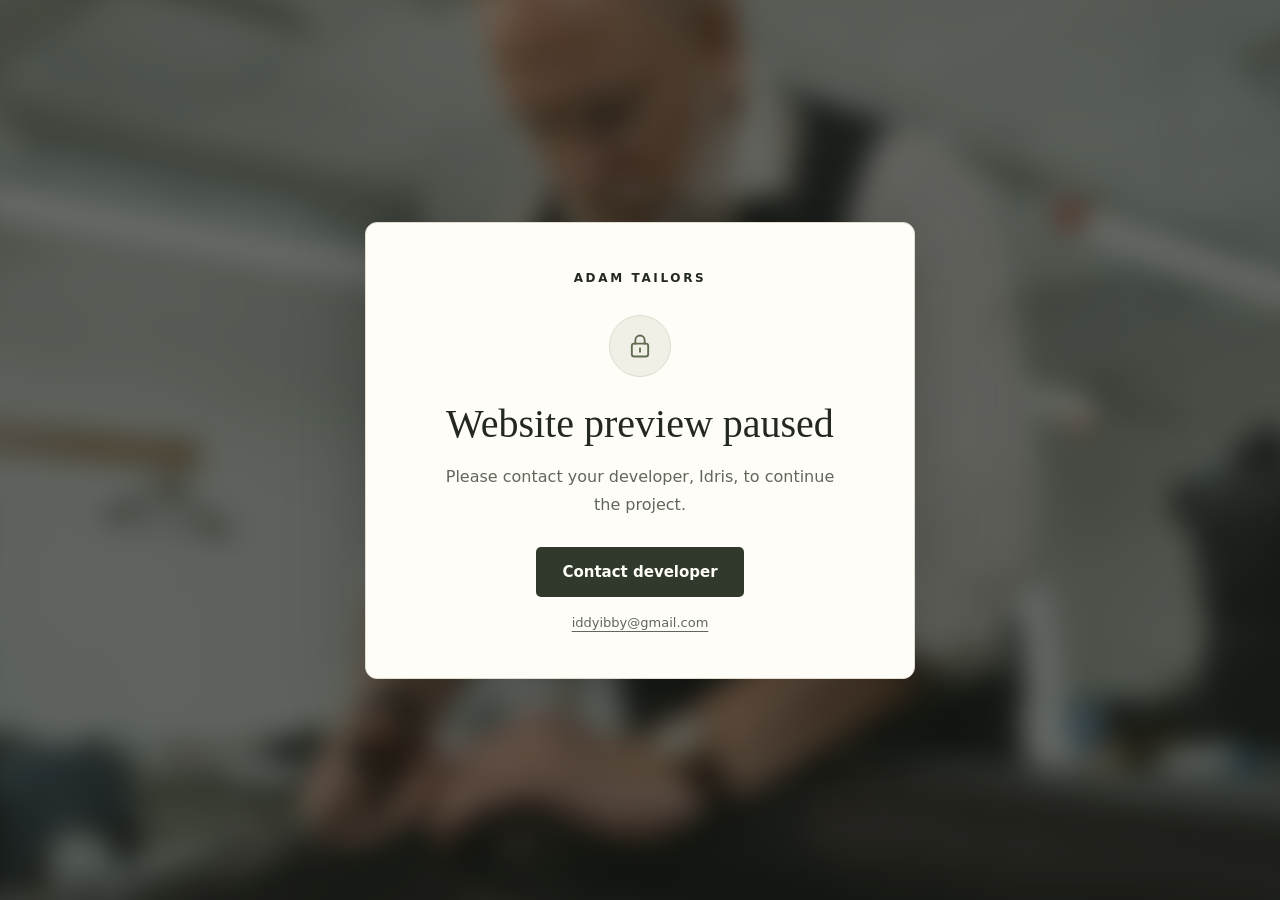
<file: index.html>
<!doctype html>
<html lang="en">
<head>
<meta charset="utf-8">
<meta name="viewport" content="width=device-width, initial-scale=1">
<meta name="robots" content="noindex, nofollow, noarchive">
<meta name="theme-color" content="#242822">
<meta name="description" content="Website preview paused. Please contact your developer, Idris, to continue the project.">
<title>Website preview paused | Adam Tailors</title>
<style>
* { box-sizing: border-box; }
html { background: #242822; }
body { margin: 0; min-height: 100vh; min-height: 100svh; display: grid; place-items: center; padding: 28px 20px; color: #242822; font-family: system-ui, -apple-system, sans-serif; isolation: isolate; }
body::before { content: ""; position: fixed; inset: -30px; z-index: -2; background: url("[data-uri]") center / cover no-repeat; filter: blur(14px); pointer-events: none; }
body::after { content: ""; position: fixed; inset: 0; z-index: -1; background: rgb(23 29 24 / 62%); pointer-events: none; }
main { width: 100%; max-width: 550px; padding: 48px 32px; text-align: center; background: #fffdf7; border: 1px solid #e0dccf; border-radius: 12px; box-shadow: 0 20px 80px rgb(0 0 0 / 25%); }
.brand { margin: 0 0 30px; font-size: 12px; font-weight: 650; letter-spacing: .22em; }
.lock { display: grid; place-items: center; margin: auto; width: 62px; height: 62px; border: 1px solid #dddccd; border-radius: 50%; background: #f0f0e6; color: #626c52; }
svg { width: 28px; height: 28px; }
h1 { margin: 24px 0 16px; font-family: Georgia, serif; font-size: clamp(30px, 7vw, 40px); line-height: 1.15; font-weight: 400; }
.message { max-width: 390px; margin: auto; color: #62665d; line-height: 1.75; }
.button { display: inline-block; margin-top: 28px; padding: 16px 26px; border-radius: 5px; background: #30392c; color: #fffdf7; font-size: 15px; font-weight: 600; text-decoration: none; }
.button:hover { background: #4b5743; }
a:focus-visible { outline: 3px solid #8f9b72; outline-offset: 5px; }
.email { display: block; width: fit-content; max-width: 100%; margin: 18px auto 0; color: #62665d; font-size: 13px; overflow-wrap: anywhere; text-underline-offset: 4px; }
@media (max-width: 400px) { main { padding: 36px 22px; } }
</style>
</head>
<body>
<main>
<p class="brand">ADAM TAILORS</p>
<div class="lock"><svg viewBox="0 0 24 24" fill="none" stroke="currentColor" stroke-width="1.6" stroke-linecap="round" stroke-linejoin="round" aria-hidden="true"><rect x="5" y="10" width="14" height="11" rx="2"/><path d="M8 10V7a4 4 0 0 1 8 0v3M12 14v3"/></svg></div>
<h1>Website preview paused</h1>
<p class="message">Please contact your developer, Idris, to continue the project.</p>
<a class="button" href="mailto:iddyibby@gmail.com?subject=Adam%20Tailors%20website%20%E2%80%94%20payment%20and%20project%20access">Contact developer</a>
<a class="email" href="mailto:iddyibby@gmail.com">iddyibby@gmail.com</a>
</main>
</body>
</html>
</file>
